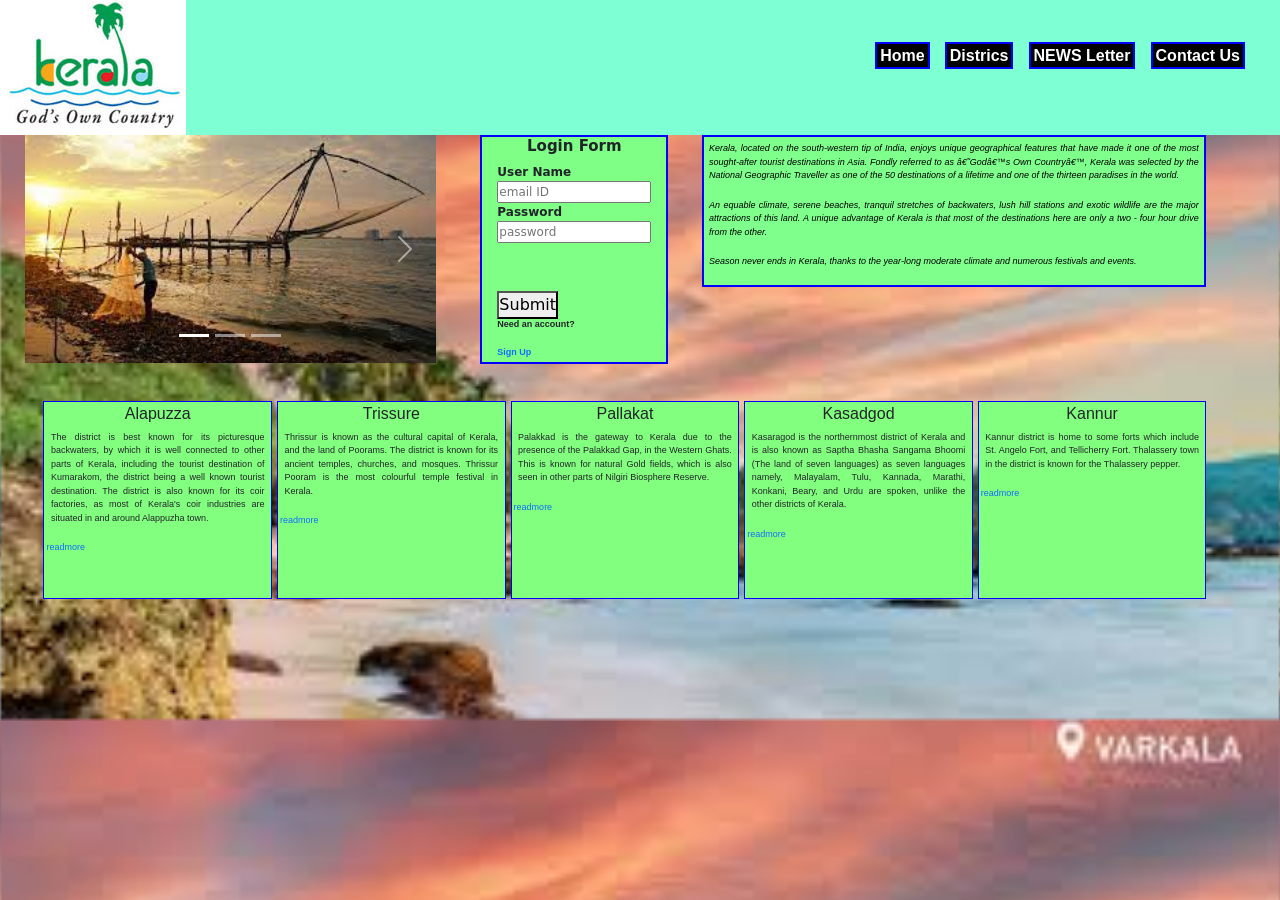
<file: index.html>
<!DOCTYPE html>
<html lang="en">
<head>
    
    <title>Kerala Tourism Assignment 2</title>
    <link rel="stylesheet" href="./Style/styleAssignemnt1.css">
    <link href="https://cdn.jsdelivr.net/npm/bootstrap@5.0.2/dist/css/bootstrap.min.css" rel="stylesheet" integrity="sha384-EVSTQN3/azprG1Anm3QDgpJLIm9Nao0Yz1ztcQTwFspd3yD65VohhpuuCOmLASjC" crossorigin="anonymous">
    <script src="https://cdn.jsdelivr.net/npm/bootstrap@5.0.2/dist/js/bootstrap.bundle.min.js" integrity="sha384-MrcW6ZMFYlzcLA8Nl+NtUVF0sA7MsXsP1UyJoMp4YLEuNSfAP+JcXn/tWtIaxVXM" crossorigin="anonymous"></script>
</head>
<body background="/picture/Kerala3.jpg">

<!-- Header starts here -->
    <header >
        <img src="./picture/logo3.jpg" alt="logo">
        <!-- <img src="picture/logo1.jpg" alt="logo"> -->

        <div class="head-tag">

            <a href="#">Home</a>
            <a href="#">Districs</a>
            <a href="#">NEWS Letter</a>
            <a href="#">Contact Us</a>

        </div>
    
    </header>

<!-- Header starts here -->

<div class="row">

<!-- carousel starts here -->

<div class="col-lg-4 myMargin">

<div id="carouselExampleIndicators" class="carousel slide" data-bs-ride="carousel">
    <div class="carousel-indicators">
      <button type="button" data-bs-target="#carouselExampleIndicators" data-bs-slide-to="0" class="active" aria-current="true" aria-label="Slide 1"></button>
      <button type="button" data-bs-target="#carouselExampleIndicators" data-bs-slide-to="1" aria-label="Slide 2"></button>
      <button type="button" data-bs-target="#carouselExampleIndicators" data-bs-slide-to="2" aria-label="Slide 3"></button>
    </div>
    <div class="carousel-inner">
      <div class="carousel-item active">
        <img src="./picture/kerala-tourism.jpg" class="d-block w-100" alt="...">
      </div>
      <div class="carousel-item">
        <img src="./picture/Alleppey.jpg" class="d-block w-100" alt="...">
      </div>
      <div class="carousel-item">
        <img src="./picture/Trissure.jpg" class="d-block w-100" alt="...">
      </div>
    </div>
    <button class="carousel-control-prev" type="button" data-bs-target="#carouselExampleIndicators" data-bs-slide="prev">
      <span class="carousel-control-prev-icon" aria-hidden="true"></span>
      <span class="visually-hidden">Previous</span>
    </button>
    <button class="carousel-control-next" type="button" data-bs-target="#carouselExampleIndicators" data-bs-slide="next">
      <span class="carousel-control-next-icon" aria-hidden="true"></span>
      <span class="visually-hidden">Next</span>
    </button>
  </div>

</div>

<!-- carousel ends here -->


<!-- Login Form start from here-->

<div class="col-lg-2">

<Form action="Success.html" class=" loginForm" onsubmit="return validate()"> 

    <h3 class="userloginform">Login Form </h3>

<div class="userContent">

    <label class="userName"> User Name</label> <br>
    <input type="email ID" placeholder="email ID" id="email">
    
</div>
<div class="userContent">
    
    <label class="Password1"> Password</label> <br>
    <input type="password" placeholder="password" id="pwd">

</div><br>

    <label for="error" id="error"></label>
<br>
<div id=" but">

<button id="submit">Submit</button>

</div>

<div class="signUp">
<h6>Need an account?</h6>
<a href="Sign Up">Sign Up</a>

</div>

</Form>

</div>
<!-- Login Form end here-->

<!-- BodyContent start from here-->

    <div class="col-lg-5"> 
        <div class="aboutKerala">

        <p> Kerala, located on the south-western tip of India, enjoys unique geographical features that have made it one of the most sought-after tourist destinations in Asia. Fondly referred to as ‘God’s Own Country’, Kerala was selected by the National Geographic Traveller as one of the 50 destinations of a lifetime and one of the thirteen paradises in the world.</p>
        <p>An equable climate, serene beaches, tranquil stretches of backwaters, lush hill stations and exotic wildlife are the major attractions of this land.  A unique advantage of Kerala is that most of the destinations here are only a two - four hour drive from the other.</p>
        <p>Season never ends in Kerala, thanks to the year-long moderate climate and numerous festivals and events. </p>
    </div>
    </div>
<!-- BodyContent end here-->


</div>


<!-- District Page Starts Here -->

<div class="districts-content">

    <div class="p-Box">
    
        <h6>Alapuzza</h6>
        <p>The district is best known for its picturesque backwaters, by which it is well connected to other parts of Kerala, including the tourist destination of Kumarakom, the district being a well known tourist destination. The district is also known for its coir factories, as most of Kerala's coir industries are situated in and around Alappuzha town.</p>
        <a href="#">readmore</a>
        
    </div>
    
    <div class="p-Box">
    
        <h6>Trissure</h6>
        <p>Thrissur is known as the cultural capital of Kerala, and the land of Poorams. The district is known for its ancient temples, churches, and mosques. Thrissur Pooram is the most colourful temple festival in Kerala.</p>
        <a href="#">readmore</a>
            
    </div>
    
    <div class="p-Box">
    
        <h6>Pallakat</h6>
        <p>Palakkad is the gateway to Kerala due to the presence of the Palakkad Gap, in the Western Ghats. This is known for natural Gold fields, which is also seen in other parts of Nilgiri Biosphere Reserve.</p>
        <a href="#">readmore</a>
        
    </div>
    
    <div class="p-Box">
    
        <h6>Kasadgod</h6>
        <p>Kasaragod is the northernmost district of Kerala and is also known as Saptha Bhasha Sangama Bhoomi (The land of seven languages) as seven languages namely, Malayalam, Tulu, Kannada, Marathi, Konkani, Beary, and Urdu are spoken, unlike the other districts of Kerala.</p>
        <a href="#">readmore</a>
        
    </div>
    
    <div class="p-Box">
    
        <h6>Kannur</h6>
        <p>Kannur district is home to some forts which include St. Angelo Fort, and Tellicherry Fort. Thalassery town in the district is known for the Thalassery pepper.</p>
        <a href="#">readmore</a>
        
    </div>
    
</div>
    
    
    <!-- District Page end Here -->

    <script src="./Script/formValidation.js">


    </script>
</body>
</html>
</file>
<file: Style/styleAssignemnt1.css>
*{

    margin: 0%;
    padding: 0%;
}


body{ 

    background-size: cover;
}

/* Hedcontent starts here */
header{

background-color: aquamarine;

}

.head-tag{

    float: right;
    margin-top: 44px;
    margin-right: 35px;

}

.head-tag a{

    text-decoration: none;
    color: white;
    background-color: black;
    border: 2px solid blue;
    padding: 3px;
    text-align: center;
    font-family: 'Lucida Sans', 'Lucida Sans Regular', 'Lucida Grande', 'Lucida Sans Unicode', Geneva, Verdana, sans-serif;
    font-size: medium;
    font-weight: bold;
    margin-left: 10px;
}

.head-tag a:hover{

    background-color: bisque;
    color: black;
    transition: 0.5s ease-in-out;
}

/* Hedcontent end here */

/* Body Content */
.aboutKerala{

    font-family: 'Lucida Sans', 'Lucida Sans Regular', 'Lucida Grande', 'Lucida Sans Unicode', Geneva, Verdana, sans-serif;
    font-size:xx-small;
    font-style: oblique;
    color: black;
    border: 2px solid blue;
    padding-top: 5px;
    padding-right: 5px;
    padding-bottom: 0px;
    padding-left: 5px;
    text-align: justify;
    margin-top: 0%;
    margin-left: 0%;
    margin-bottom: 0%;
    margin-right: 3%;
    background-color: rgb(127, 255, 140);

}
/* Body Content */

/* Form Content */

.loginForm{

float: right;
border: 2px solid blue;
background-color: rgb(127, 255, 133);
margin-right: 5%;
padding-left: 15px;
padding-right: 15px;

}

.userloginform{

font-size: 15px;
font-weight: bold;
text-align: center;

}

.userContent{

font-size: 12px;
font-weight: bold;

}

.signUp h6{

    font-family: 'Lucida Sans', 'Lucida Sans Regular', 'Lucida Grande', 'Lucida Sans Unicode', Geneva, Verdana, sans-serif;
    font-size: xx-small;
    font-weight: bold;
}

.signUp a{

    text-decoration: none;
    font-family: 'Lucida Sans', 'Lucida Sans Regular', 'Lucida Grande', 'Lucida Sans Unicode', Geneva, Verdana, sans-serif;
    font-size: xx-small;
    font-weight: bolder;
}

/* Form Content */

/* District Content */

.districts-content{

/* border: 2px solid red; */
margin-left: 3%;
margin-bottom: 10%;
margin-right: 3%;
padding-top: 1%;
padding-bottom: 1%;

}

.p-Box{

border: 1px solid blue;
background-color: rgb(131, 255, 127);
width: 19%;
font-family: 'Lucida Sans', 'Lucida Sans Regular', 'Lucida Grande', 'Lucida Sans Unicode', Geneva, Verdana, sans-serif;
font-size: xx-small;
float: left;
margin-left: 5px;
height: 22em;
padding: 2px;

}

.p-Box h6{

    text-align: center;
}

.p-Box p{

    padding-left: 0.5em;
    padding-right: 0.5em;
    text-align: justify;

 }

 .p-Box a{

    text-decoration: none;
 }
/* District Content */

.myMargin{

    margin: 25px

}
</file>
